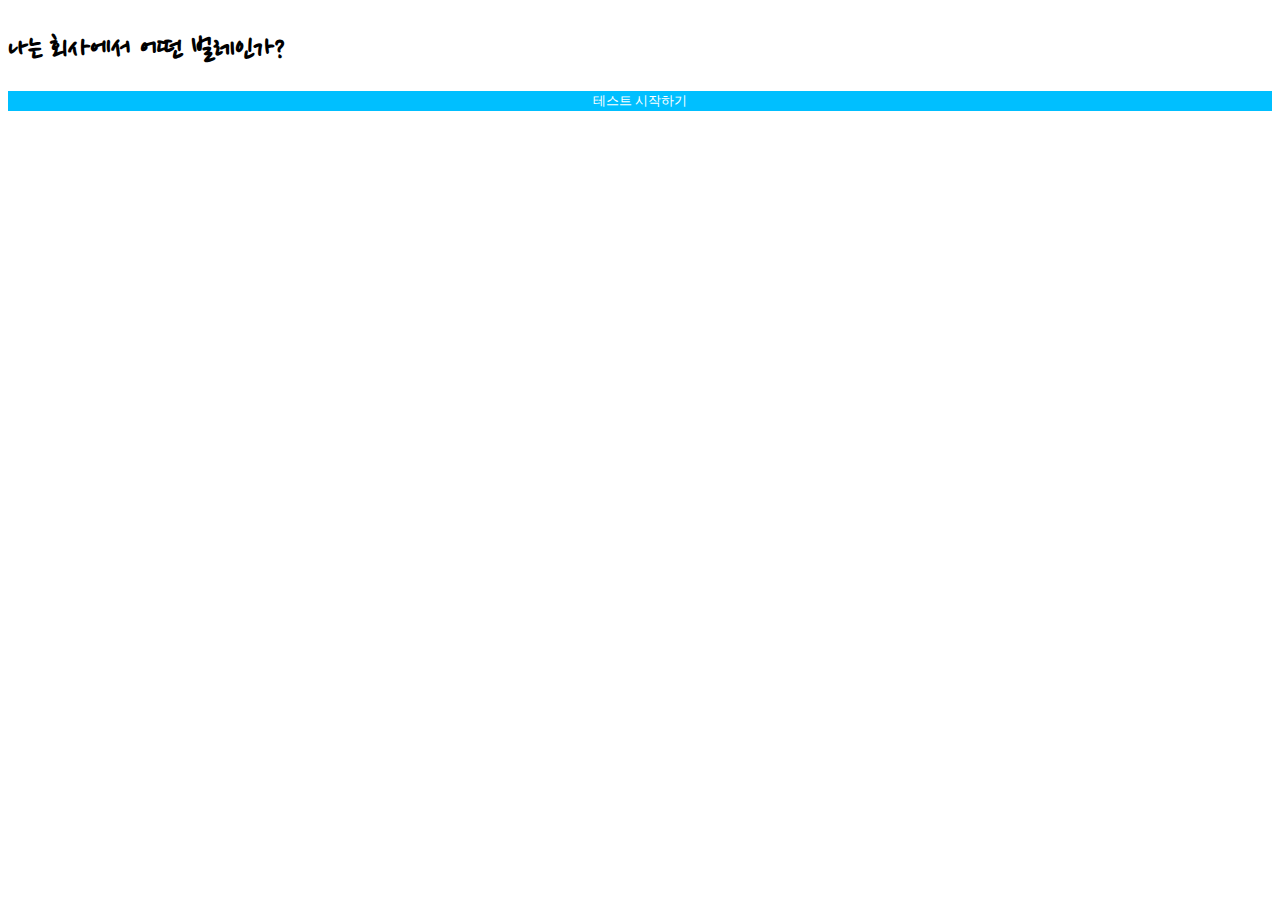
<file: index.html>
<!DOCTYPE html>
<html lang="ko">
  <head>
    <meta charset="UTF-8" />
    <meta name="viewport" content="width=device-width, initial-scale=1.0" />
    <title>직장인 성향 테스트</title>
    <meta
      name="description"
      content="나랑 꼭 닮은 직장인 성향을 MBTI 기반으로 추천해주는 사이트"
    />
    <meta property="og:type" content="website" />
    <meta property="og:title" content="직장인 벌레 유형 MBTI 테스트" />
    <meta property="og:description" content="나는 회사에서 어떤 벌레일까?" />
    <meta
      property="og:image"
      content="https://minggmbti.netlify.app/ESFJ.png"
    />
    <meta property="og:url" content="https://minggmbti.netlify.app/" />
    <link
      rel="stylesheet"
      href="https://cdn.jsdelivr.net/npm/bootstrap@4.5.3/dist/css/bootstrap.min.css"
      integrity="sha384-TX8t27EcRE3e/ihU7zmQxVncDAy5uIKz4rEkgIXeMed4M0jlfIDPvg6uqKI2xXr2"
      crossorigin="anonymous"
    />
    <link rel="stylesheet" href="style.css" />
    <!-- 폰트 추가 -->
    <link rel="preconnect" href="https://fonts.gstatic.com" />
    <link
      href="https://fonts.googleapis.com/css2?family=Nanum+Pen+Script&display=swap"
      rel="stylesheet"
    />
  </head>
  <body class="container">
    <article class="start">
      <h1 class="mt-5 text-center">나는 회사에서 어떤 벌레인가?</h1>
      <button
        type="button"
        style="background-color: #00bfff; color: white; border: #00bfff"
        class="btn btn-primary mt-5"
        onclick="start();"
      >
        테스트 시작하기
      </button>
    </article>
    <article class="question">
      <div class="progress mt-5">
        <div
          class="progress-bar"
          role="progressbar"
          style="background-color: black"
        ></div>
      </div>

      <h2 id="title" class="questionMain">문제</h2>

      <input id="type" type="hidden" value="EI" />

      <button id="up" type="button" class="arrow_box mt-5" style="float: right">
        Primary
      </button>
      <button
        id="down"
        type="button"
        class="arrow_downbox mt-5"
        style="float: left"
      >
        Primary
      </button>
    </article>
    <article class="result">
      <h3 id="subTitle" class="subtitle">설명</h3>
      <img id="img" class="rounded-circle mt-5" src="test.jpg" alt="item" />
      <!-- <h2 id="item" class="text-center mt-5">캐릭터 이름</h2> -->
      <h4 class="resulttitle">업무 성향</h4>
      <h5 class="resultcontent" id="workexplain" name="업무 성향"></h5>
      <h6 class="resulttitle">성격 혹은 대인관계</h6>
      <h7 class="resultcontent" id="perexplain" name="성격 혹은 대인관계"> </h7>

      <!-- <button
        style="margin-bottom: 40px"
        class="btn btn-primary mt-5"
        onclick="reset();"
      >
        다시 테스트 하기!
      </button> -->

      <div class="back">
        <div class="button_base b03_skewed_slide_in">
          <div>다시 테스트 하기!</div>
          <div></div>
          <div onclick="reset();">다시 테스트 하기!</div>
        </div>
      </div>

      <!-- Go to www.addthis.com/dashboard to customize your tools -->
      <div class="share addthis_inline_share_toolbox"></div>
    </article>
    <article class="kakao_ad mt-5">
      <ins
        class="kakao_ad_area"
        style="display: none"
        data-ad-unit="DAN-PwXjskx5WFbEMAMI"
        data-ad-width="320"
        data-ad-height="100"
      ></ins>
    </article>
    <script
      type="text/javascript"
      src="//t1.daumcdn.net/kas/static/ba.min.js"
      async
    ></script>
    <input type="hidden" id="EI" value="0" />
    <input type="hidden" id="SN" value="0" />
    <input type="hidden" id="TF" value="0" />
    <input type="hidden" id="JP" value="0" />
    <script
      src="https://code.jquery.com/jquery-3.5.1.slim.min.js"
      integrity="sha384-DfXdz2htPH0lsSSs5nCTpuj/zy4C+OGpamoFVy38MVBnE+IbbVYUew+OrCXaRkfj"
      crossorigin="anonymous"
    ></script>
    <script
      src="https://cdn.jsdelivr.net/npm/bootstrap@4.5.3/dist/js/bootstrap.bundle.min.js"
      integrity="sha384-ho+j7jyWK8fNQe+A12Hb8AhRq26LrZ/JpcUGGOn+Y7RsweNrtN/tE3MoK7ZeZDyx"
      crossorigin="anonymous"
    ></script>
    <script>
      var num = 1;
      var q = {
        1: {
          title: "점심시간, 나는 회사 입사한 지 3개월 된 신입이다.",
          type: "EI",
          up: "'점심 같이 드실래요?' 돌아다니며 팀원들한테 물어본다.",
          down: "'점심 같이 먹으려나..?' 혼자 생각한다.",
        },
        2: {
          title: "새로운 업무를 맡게 되었을 때 어떻게 행동하는가?",
          type: "SN",
          up: "남들이 했던 히스토리를 찾아보거나 이전 담당자 혹은 선배한테 물어본다.",
          down: "'어? 이렇게 하면 될 것 같은데?' 내가 생각한 방법대로 한다.",
        },
        3: {
          title: "회사에서 나는 ",
          type: "TF",
          up: "나에게 너무 많은 업무가 주어져 매일 야근을 한다. 이러한 나의 노력을 남들이 알아줬으면 한다.",
          down: "하는 일이 너무 없다. 매일 칼퇴 한다. 조금 눈치가 보이지만 월급루팡 최고다. ",
        },
        4: {
          title:
            "어제 오후 10시까지 야근하고 다음 날, 오전 업무를 하려고 한다. 어떤 일인가? ",
          type: "JP",
          up: "미리 하고 있는 개발 혹은 프로젝트",
          down: "어제 마무리하던 급한 이슈들",
        },
        5: {
          title: "퇴근하고 집으로 가는 길, 버스정류장에 팀 사람이 보인다. ",
          type: "EI",
          up: "'수연 씨~ 퇴근하시나 보네요' 먼저 아는 척 한다.",
          down: "퇴근해서까지 팀 사람 마주치고 싶지 않다. 인사하지 않는다.",
        },
        6: {
          title:
            "출퇴근 시간을 9 to 6 에서 12 to 9로 바꾸어 한 달간 시행한다고 한다.",
          type: "SN",
          up: "지금 출퇴근 시간이 좋다. 바꾸는 것 반대한다.",
          down: "뭐가 더 좋을지 모르니 바꾸는 것 찬성한다.",
        },
        7: {
          title: "경쟁사 회사가 대박이 났다. 내가 가장 먼저 든 생각은?",
          type: "TF",
          up: "오늘 밤 경쟁사 회사가 출시한 제품을 분석하고 대박 난 원인에 대해 파악해야지",
          down: "나도 저 회사로 이직하고 싶다.",
        },
        8: {
          title: "퇴사를 해야겠다고 마음먹었다. 당신의 행동은?",
          type: "JP",
          up: "모든 계획을 철저히 짜고 퇴사한다.",
          down: "우선 퇴사하고 철저하게 계획한다.",
        },
        9: {
          title:
            "팀이나 본부가 개편되면서 새로운 팀에 가게 되었다. 가장 먼저 하는 나의 행동은?",
          type: "EI",
          up: "일단 새로운 팀 사람들을 살펴보며 인사한다. ",
          down: "새로운 팀에서 적응하기 위한 매뉴얼이나 공식 문서를 찾는다.",
        },
        10: {
          title:
            "팀원과 회의하던 도중 내가 알고 있는 것과 다르게 설명한다. 당신이 드는 생각은?",
          type: "SN",
          up: "이해가 안 가는데 뭐 맞는 말일 테니 일단 듣자.",
          down: "엥? 저게 저거라고? 왜 저거인 거지? 난 이해가 안가. 내 생각은 저게 전혀 아닌데? 물어볼까",
        },
        11: {
          title: "같이 일하고 싶지 않은 사람은?",
          type: "TF",
          up: "이해력과 능력은 뛰어나지만 예의가 없고 부정적인 사람",
          down: "예의가 바르고 긍정적이지만 능력이 부족하여 일을 못하는 사람",
        },
        12: {
          title:
            "새로운 프로젝트 맡게 되었고 기한은 한달이 주어졌다. 당신이 드는 생각은?",
          type: "JP",
          up: "한 달 동안 무슨 일이 있을지 모르니 미리미리 한다.",
          down: "한 달이나 남았으니 여유를 가지고 쉬엄쉬엄한다.",
        },
      };
      //결과
      var result = {
        ISTJ: {
          item: "청렴결백 논리주의자(ISTJ)",
          subTitle: "적을 쫓아내는 무당벌레",
          workexplain:
            "매사에 꼼꼼하게 업무를 임하고 책임감이 강하다. 함께 일할 때 신뢰할 수 있는 사람으로서 계획한 것은 반드시 지키려는 원칙 주의자! 논리적이고 객관적이며 일처리를 할 때 냉철하고 신중하다. 다만 새로운 변화를 선호하진 않는다.",
          perexplain:
            "비교적 조용하고 내성적인 타입이다. 허나 자기 마음에 들어 하는 사람은 챙기고 끝까지 의리를 지키는 타입! 다만 내향적이기 때문에 다른 사람의 감정을 이해하는 능력이 조금 부족해서 남이 보내는 신호를 포착하는데 조금 어려움을 겪을 수 있다.",
          goodRel: "ESFP",
          badRel: "ENFJ",
          img: "ISTJ.png",
        },
        ISFJ: {
          item: "용감한 수호자(ISFJ)",
          subTitle: "눈치 빠른 나비",
          workexplain:
            "책임감과 인내력이 매우 강하다. 꼼꼼하고 계획적이게 일을 처리한다. 이러한 성격으로 완벽한 결과물을 내지 못하면 스트레스를 받는 완벽 주의자! 눈치가 빠르기 때문에 팀의 분위기와 성향을 빠르게 파악한다. 남한테 부탁하거나 신세 지는 것을 어려워하기 때문에 내 일은 내가 알아서 해낸다. 남들이 보기엔 거절을 잘 못하는 것으로 보여 많은 업무를 떠맡는 것 같지만 현실은 철저한 계산을 통해 내 이득을 챙긴다.",
          perexplain:
            "공감 능력이 뛰어나 힘들어하는 동료의 이야기를 잘 들어주지만 정작 내 얘기는 하지 않는다. 싸움, 정치질 딱 질색! 그런 상황을 보는 것 자체로도 스트레스를 받는다. 즉흥적인 일, 계획에 없던 일을 좋아하지 않기 때문에 갑작스러운 업무를 맡는 것을 싫어한다. 가장 싫어하는 것은 거짓말, 자만, 허세 그리고 시간, 감정 등 쓸모없는 낭비를 싫어한다. 조금 걱정이 많은 편이다.",
          goodRel: "INFP",
          badRel: "ESFP",
          img: "ISFJ.png",
        },
        INFJ: {
          item: "선의의 옹호자(INFJ)",
          subTitle: "아이디어 뱅크 꿀벌",
          workexplain:
            "뛰어난 통찰력과 직관력을 바탕으로 함께 일하는 동료에게 선한 영향력을 끼친다. 아이디어 뱅크이기 때문에 기획하는 일에 자신 있어 한다. 지능이 높고 남들과 다른 기발하면서도 합리적인 발상을 자주 한다. 또한, 눈치가 빠른 편에 속하기 때문에 사회생활에서 한 거짓말, 가식을 간파하지만 그러려니 한다.",
          perexplain:
            "계획적인 것을 좋아하지만, 즉흥적인 것을 싫어하지도 않는다. 어려움에 겪은 사람을 도와주는 것을 좋아한다. 분쟁을 싫어하기 때문에 다른 사람을 욕하기보단 칭찬하는 것을 좋아한다. 남에게는 관대하지만, 본인에게는 매우 엄격하다. 평소 인내심이 많으므로 참고 참았다가 화를 표출한다.",
          goodRel: "ENTP",
          badRel: "ESTJ",
          img: "INFJ.png",
        },
        INTJ: {
          item: "용의주도한 전략가(INTJ)",
          subTitle: "포식자 거미",
          workexplain:
            "논리적이며 창의적으로 탐구하는 것을 좋아하기 때문에 어떤 일이든 잘하는 사람이다. 문제 해결에 대한 욕구가 강하고 새로운 프로젝트를 진행하는 데 열정적이다. 무언가에 지나치게 파고드는 완벽주의 성향이 있으므로 일을 시작할 때 완벽하게 설계를 한다. 목표를 달성하기 위해 집중하기 때문에 한 가지 업무에 몰두하면 온종일 그 업무에 대해 고민하고 실현화될 때까지 전념한다. 업무 성향이 지적이기 때문에 헌신적으로 일한다.",
          perexplain:
            "지식에 대한 욕심이 많으므로 평소 날카로운 지적 행위 혹은 지식 축적활동으로 자존감을 얻는다. 내성적이고 진지한 편이다. 자기에 대한 확신이 강하기 때문에 관심 있는 분야를 깊게 통달할 수 있다는 자신감을 가지고 있고 이를 해낸다. 어떠한 결정을 할 때 신중한 편이며 결론을 내릴 땐 느낌과 직감이 아닌 분석과 타당한 논리를 바탕으로 결정한다. 감수성이 대체로 낮은 편 임으로 상대방이 감성적인 문제를 상의하러 오는 상황에는 어떻게 대해야 할지 몰라 당황해하는 경우가 있다.",
          goodRel: "ENFP",
          badRel: "ISFJ",
          img: "INTJ.png",
        },
        ISTP: {
          item: "만능 재주꾼(ISTP)",
          subTitle: "만능 재주꾼 지렁이",
          workexplain:
            "상황을 파악하는 능력이 뛰어나다. 말 수가 적은 편이며 필요 이상으로 자신을 발휘하지 않기 때문에 불필요한 업무를 도맡아 하지 않는 편이다. 일에 큰 에너지를 쏟지 않는 유형이고 오히려 일을 귀찮아한다. 즉 노력은 절약하고 일의 능률은 높이는 편. 대부분 손재주가 뛰어나기 때문에 정밀을 필요로 하는 일을 남들보다 잘 해내는 편이다.",
          perexplain:
            "상황 적응력이 뛰어나며 상대방 기분에 장단 맞추어 주는 것을 싫어한다. 마음이 없는 소리는 하지 않는 편. 생각은 적극적인데 행동은 소극적으로 하는 편이다. 관심 분야가 아니면 일 뿐만 아니라 쳐다보지도 않는다. 즉 하고 싶은 것만 하고 하기 싫은 것은 죽어도 안 하는 편이다. 객관적인 원리를 좋아하기 때문에 수학, 과학 과목을 좋아하고 손재주가 좋다 보니 퍼즐 맞추기를 잘한다.",
          goodRel: "ESTJ",
          badRel: "INFP",
          img: "ISTP.png",
        },
        ISFP: {
          item: "호기심 많은 예술가(ISFP)",
          subTitle: "인기쟁이 에벌레",
          workexplain:
            "다정하고 온화한 성격이라 평소 회사 동료들의 고민상담을 많이 들어준다. 이러한 좋은 성격으로 인해 남의 부탁을 거절하기 힘들어 남의 일을 맡게 되는 예도 있다. 회사 분위기가 경쟁하는 분위기보다는 편안한 분위기에서 더 좋은 성과를 발휘한다. 시간이 지날수록 조직에서 인정받는 스타일이며 추진력이 조금 부족한 편이다. ",
          perexplain:
            "많이 참는 성격으로 남에게 하고 싶은 말을 속으로 삭이는 편이다. 현재의 삶에 만족하고 즐기는 편이며 남을 잘 믿는다. 허나 나를 배신한 상대방과는 가차 없이 관계를 끊는다. 인간관계에 스트레스를 받기도 한다. 타인과 의견을 충돌하는 상황을 싫어하기 때문에 갈등을 되도록 피하려 한다. ",
          goodRel: "ENFJ",
          badRel: "ENFJ",
          img: "ISFP.png",
        },
        INFP: {
          item: "열정적인 중개자(INFP)",
          subTitle: "열정적인 모기",
          workexplain:
            "즉흥적이고 감정적인 부분이 강해서 편해 보일 수도 있지만 사실 집중력이 강하고 일 할 때 독고다이를 많이 한다. 회사 내 사람들에게 상처를 쉽게 받는 편이며 상사한테 아부할 줄 모른다. 회사 내에서 부당한 일을 당해 속 상하고 예민하더라도 겉으로는 친절하고 둥글둥글하기 때문에 아무도 그들의 속마음을 모른다. 다른 사람들로 인해 내 일이 방해될 경우 거부감을 표출하거나 혹은 참다 직장을 떠나버린다. ",
          perexplain:
            "개인주의기 때문에 각자만의 길을 가는 것을 좋아하고, 스스로 하는 것을 좋아하는 편이다. 이해심이 많고 적응이 빠르므로 어떤 환경이든 금방 스며든다. 타인의 감정 변화를 빠르게 눈치채고 좋아하는 사람을 기쁘게 하는 것에 즐거움을 느낀다. 허나 인간관계에서 타인에게 직접 영향을 끼치는 것을 좋아하지 않는다. 강자냐 약자냐 하면 주로 사회적 약자의 편에 스는 편이다. 이들의 모습을 보고 안타까워한다. ",
          goodRel: "ENTJ",
          badRel: "ISFP",
          img: "INFP.png",
        },
        INTP: {
          item: "논리적인 사색가(INTP)",
          subTitle: "집중하는 사슴벌레",
          workexplain:
            "회의 시간에 무뚝뚝한 편이지만 관심 있는 분야에는 누구보다 적극적으로 참여한다. 이해가 빠르고 지적 호기심이 많은 편이라 회사에서 뛰어난 역량을 발휘한다. 논리를 바탕으로 분석하고 어려운 일을 좋아한다. 쉽고 간단한 것은 싫어한다. 곰곰이 고민한 이후 결정을 내리기 때문에 이러한 침묵을 할 말이 없다는 뜻으로 받아들이는 동료도 가끔 있다. ",
          perexplain:
            "침착하고 인내심이 강한 사람이다. 가끔 혼자만의 시간을 통해 자신에게 집중할 시간이 필요하다. 타인의 말이나 행동을 보고 사회성을 배운다. 상황에 따라 어떻게 행동할지 배우고 연기하기 때문에 사회성이 부족하더라도 남들에겐 사회성 있게 비친다. 논리를 중요시하기 때문에 이유가 분명하지 않은 부분에 대한 강요를 불편해한다. ",
          goodRel: "ESFJ",
          badRel: "INTJ",
          img: "INTP.png",
        },
        ESTP: {
          item: "모험을 즐기는 사업가(ESTP)",
          subTitle: "강심장 메뚜기",
          workexplain:
            "현실 감각이 뛰어나기 때문에 회사 내 이슈 발생 시 문제 해결을 빠르게 모색한다. 기본적인 유머감각을 가지고 있으므로 회사 내 누구와도 쉽게 잘 어울린다. 긴 설명을 싫어하는 편이며 순발력이 뛰어나기 때문에 갑작스러운 질문에도 대처를 잘한다. 다른 부서 사람들을 쉽게 기억하고 금방 친해진다.",
          perexplain:
            "생각에서 행동까지 실행해 옮기는 것이 매우 빠르므로 반대로 고민 끝에 결정하는 사람들을 조금 답답하다고 생각한다. 관심받는 것을 좋아하고 무대의 중심에 스는 걸 좋아한다. 학교 다닐 때 별명이 말썽꾸렁이라 불렸으며 촉이 매우 좋은 편이다. 이론 공부할 시간에 직접 뛰어들어 체험을 통해 경험하는 것을 더 좋아한다.",
          goodRel: "ISFJ",
          badRel: "ENFJ",
          img: "ESTP.jpg",
        },
        ESFP: {
          item: "자유로운 영혼의 연예인(ESFP)",
          subTitle: "인싸 반딧불이",
          workexplain:
            "흔히 말하는 성격이 좋다는 사람이기 때문에 회사 내 친한 동료가 많고 어떤 환경에서든 쉽게 적응한다. 회사 사람들이나 일어난 일에 관심이 많고 밝고 재미있는 분위기를 조성하는 분위기 메이커이다. 어려운 일이나 골치 아픈 업무는 너무 깊이 생각하지 말자는 주의이다.",
          perexplain:
            "평소에 크게 걱정하지 않고 살아가기 때문에 낙천적이다. 친구들과 어울리기를 좋아하기 때문에 주위에 사람이 많다. 또 이들 주위에 사람이 많은 이유는 성격이 좋기 때문이다. 이러한 이들의 동글동글한 성격과 센스가 다른 사람들로부터 편안함을 느끼고 자연스레 끌어드리게 된다. 다만 가끔 이들의 가족은 걱정이 너무 없는 이들을 오히려 걱정하기도 한다.",
          goodRel: "ISTJ",
          badRel: "ISTJ",
          img: "ESFP.png",
        },
        ENFP: {
          item: "재기발랄한 활동가(ENFP)",
          subTitle: "호기심 많은 고추잠자리",
          workexplain:
            "열정적이기 때문에 문제를 빠르게 해내고 관심 있는 일은 무엇이든지 수행해낸다. 또한, 평소에 활기가 넘치고 창의적이기 때문에 새로운 업무를 맡아 일하는데 거부감이 크지 않다. 오히려 반복되는 일이 지루하다고 느낀다. 또한, 일만큼이나 주위 사람들에게도 관심을 가지기 때문에 회사 내 인간관계가 좋은 편이다.",
          perexplain:
            "새로운 시도나 도전을 좋아하는 편이고 계획하기보다는 그때그때 일을 처리한다. 감수성이 풍부하므로 쉽게 웃고 쉽게 운다. 이들은 사람을 기쁘게 해주는 능력이 타고났다. 이로 인해 주위에 사람들이 많이 따르고 좋게 생각한다. 인생은 즐겁게 살자 주의이며 하기 싫은 일을 시킬 때면 힘들어한다. ",
          goodRel: "INTJ",
          badRel: "ESTP",
          img: "ENFP.png",
        },
        ENTP: {
          item: "논쟁을 즐기는 변론가(ENTP)",
          subTitle: "잔머리 대마왕 바선생",
          workexplain:
            "창의력이 풍부하고 다재다능하다. 새로운 일을 시도하는데 거부감이 없고 남들을 이끄는 팀장을 주로 맡는다. 자기주장이 뚜렷하기 때문에 더 높은 윗선과 충돌을 가질 수도 있다. 토론을 좋아하고 즐기는 편이다. ",
          perexplain:
            "무엇을 하든 항상 평균 이상 하는 편이다. 두뇌 회전이 빠르고 직관력을 통해 이해가 매우 빠르다. 벼락치기를 선호하는 편이고 평소에 관심 있는 부분은 공부를 전혀 하지 않아도 좋은 결과를 얻는다. 같은 이야기를 여러 번 듣는 것을 극도로 싫어한다. 허나 관심 없는 분야라도 처음 듣는 얘기는 잘 듣는다. 자존감이 높고 자기에 대한 확신이 강하다. 자신의 아이디어로 남을 이끄는 것을 좋아하지만 지나친 간섭은 오히려 하지 않는다. ",
          goodRel: "INFJ",
          badRel: "ESTJ",
          img: "ENTP.png",
        },
        ESTJ: {
          item: "엄격한 관리자(ESTJ)",
          subTitle: "부지런한 개미",
          workexplain:
            "현실 감각이 뛰어나고 일을 조직하고 계획하는데 탁월한 능력이 있다. 주로 지도자 역할을 맡는 편이며 일의 목표나 방향을 정하고 지시하고 결정하는 것을 좋아한다. 지시만 하는 것이 아니라 스스로 빡세게 일하는 편이다. 게으르거나 본인이 해야 할 일을 미루는 사람들을 보면 답답함을 느낀다.",
          perexplain:
            "평소에 부지런하기 때문에 게으르거나, 일을 잘 못 하거나, 목표가 없는 사람들을 보면 답답함을 느낀다. 허나 시간이 지날수록 그들을 이해하고 받아드리려고 노력하는 편이다. 추진력이 매우 좋고 미래의 가능성보다 현재를 중요시하는 편이다. 업무에서 좋은 성과를 내는 편이며 이들이 가장 어려워하는 것은 타인의 감정에 공감해야 하는 상황이다. ",
          goodRel: "ISFP",
          badRel: "ENFJ",
          img: "ESTJ.png",
        },
        ESFJ: {
          item: "사교적인 외교관(ESFJ)",
          subTitle: "남들 도와주는 달팽이",
          workexplain:
            "동료애가 많고 친절하며 능동적으로 업무에 임한다. 다른 사람 업무를 잘 도와주고 이를 좋아한다. 정이 많으므로 일이 서툴거나 못하는 동료에게 심한 말을 하지 못하는 편이다. 상사에게 모욕을 들었을 경우 마음의 상처를 입는 경우도 있다.",
          perexplain:
            "공감능력과 적응력이 뛰어나기 때문에 술에 술 탄 듯, 물에 물 탄 듯 잘 살아간다. 어떻게 하면 상대방이 편할까 많이 고민한다. 미래보다는 현재에 집중하는 편이며 구체적이고 실용적인 세부 사항에 관심이 더 많은 편이다. 긴장감이 도는 업무 환경에서 스트레스를 받는 편이고 이는 주로 사람을 만나서 푸는 편이다.",
          goodRel: "INTP",
          badRel: "ENTP",
          img: "ESFJ.png",
        },
        ENFJ: {
          item: "정의로운 사회운동가(ENFJ)",
          subTitle: "평화주의자 번데기",
          workexplain:
            "적극적이고 책임감이 강한 성격으로 회의 때 다른 동료의 의견에 많은 관심을 가지고 동의한다. 미래의 가능성을 보고 계획을 짜는 편이다. 경쟁하거나 긴장감이 도는 업무환경을 좋아하지 않는 편이다. 성격이 급하므로 빠르게 결정을 내리는 편이다.",
          perexplain:
            "사람을 좋아하고 사람과의 관계를 따뜻하게 바라본다. 열정적이며 타고난 카리스마를 가지고 있다. 관심사가 다양하고 학습 속도가 빠르다. 타인에게 관심이 많은 만큼 타인의 관심을 의식하는 편이다. 이 세상은 내 중심으로 돌아간다고 생각하고 살기 좋은 환경을 만들기 위해 사람들을 설득하고 이끄는 데 자부심과 행복을 느낀다.",
          goodRel: "ISFP",
          badRel: "ISTP",
          img: "ENFJ.png",
        },
        ENTJ: {
          item: "대담한 통솔자(ENTJ)",
          subTitle: "남들 이끄는 콩벌레",
          workexplain:
            "회사 내에서 열정적이고 자기주장이 강하며 주로 지도자 위치에서 남들을 이끈다. 새로운 아이디어에 많은 관심을 가지며 사전 준비를 철저하게 하고 일을 처리하는 편이다. 주로 주도적으로 회의를 이끌어 나가는 편이다. 업무에 능숙하고 자기관리 능력이 뛰어나다. 동기들보다 가장 높은 지위거나 성공했을 확률이 높다.",
          perexplain:
            "활기찬 성격이며 성실한 편이다. 일하는 것을 좋아하고 어려운 도전을 거부하지 않기 때문에 사회에서 살아남기 가장 좋은 성격이다. 다만 꼰대들과 부딪히는 일이 있을 수 있다. 진취적이며 냉철한 판단으로 어려운 생황을 빠르게 해결한다. ",
          goodRel: "INFP",
          badRel: "ESFP",
          img: "ENTJ.png",
        },
      };
      function start() {
        $(".start").hide();
        $(".question").show();
        next();
      }

      function reset() {
        num = 1;
        $("#EI").val("");
        $("#SN").val("");
        $("#TF").val("");
        $("#JP").val("");

        $(".progress-bar").attr(
          "style",
          "width: calc(100 / 12 * " + num + "%)"
        );
        $(".question").show();
        $(".result").hide();
        $("#img").hide();
        $("#subTitle").hide();
        $("#workexplain").hide();
        $("#perexplain").hide();
        $("#title").html(q[num]["title"]);
        next();
      }

      //위의 버튼 클릭 시 점수 계산
      $("#up").click(function () {
        var type = $("#type").val();
        var preValue = $("#" + type).val();
        $("#" + type).val(parseInt(preValue) + 1);
        next();
      });
      $("#down").click(function () {
        next();
      });

      //버튼 클릭 시 발생하는 이벤트
      function next() {
        if (num == 13) {
          $(".question").hide();
          $(".result").show();
          $("#img").show();
          $("#subTitle").show();
          $("#workexplain").show();
          $("#perexplain").show();
          var mbti = "";
          $("#EI").val() < 2 ? (mbti += "I") : (mbti += "E");
          $("#SN").val() < 2 ? (mbti += "N") : (mbti += "S");
          $("#TF").val() < 2 ? (mbti += "F") : (mbti += "T");
          $("#JP").val() < 2 ? (mbti += "P") : (mbti += "J");
          console.log(mbti);
          $("#img").attr("src", result[mbti]["img"]);
          // $("#item").html(result[mbti]["item"]);
          $("#subTitle").html(result[mbti]["subTitle"]);
          $("#workexplain").html(result[mbti]["workexplain"]);
          $("#perexplain").html(result[mbti]["perexplain"]);
        } else {
          $(".progress-bar").attr(
            "style",
            "width: calc(100 / 12 * " + num + "%)"
          );
          $("#title").html(q[num]["title"]);
          $("#type").val(q[num]["type"]);
          $("#up").html(q[num]["up"]);
          $("#down").html(q[num]["down"]);
          num++;
        }
      }
    </script>
    <!-- Go to www.addthis.com/dashboard to customize your tools -->
    <script
      type="text/javascript"
      src="//s7.addthis.com/js/300/addthis_widget.js#pubid=ra-6084dd1e2440463a"
    ></script>
  </body>
</html>
</file>
<file: style.css>
article {
  display: flex;
  flex-direction: column;
}

.start {
  font-family: "Nanum Pen Script", cursive;
}
.progress-bar {
  background-color: black;
}
.btn {
  background-color: #808080;
  border-color: #808080;
}
.question {
  display: none;
}
.questionMain {
  font-family: "Nanum Pen Script", cursive;
  font-size: 30px;
  margin-top: 20px;
  text-align: center;
}
.result {
  display: none;
}

.subtitle {
  font-family: "Nanum Pen Script", cursive;
  font-weight: bolder;
  text-align: center;
  font-size: 50px;
  margin-bottom: 50px;
}
.resulttitle {
  font-family: "Nanum Pen Script", cursive;
  font-weight: bolder;
  font-size: 30px;
  margin-bottom: 50px;
}
.resultcontent {
  font-family: "Nanum Pen Script", cursive;
  font-size: 30px;
  margin-bottom: 100px;
}

#img {
  width: 300px;
  height: 300px;
  margin: 0 auto;
}

.share {
  margin: 0 auto;
}

.questionMain:before {
  color: black;
  content: '"';
  font-size: 30px;
}
.questionMain:after {
  color: black;
  content: '"';
  font-size: 30px;
}

.arrow_box,
.arrow_downbox {
  position: relative;
  background: #ffffff;
  border: 2px solid #0c0e0f;
  border-radius: 20px 20px 20px 20px;
}
.arrow_box:after,
.arrow_box:before {
  top: 100%;
  left: 90%;
  border: solid transparent;
  content: "";
  height: 0;
  width: 0;
  position: absolute;
  pointer-events: none;
}

.arrow_box:after {
  border-color: rgba(255, 255, 255, 0);
  border-top-color: #ffffff;
  border-width: 10px;
  margin-left: -10px;
}
.arrow_box:before {
  border-color: rgba(12, 14, 15, 0);
  border-top-color: #0c0e0f;
  border-width: 13px;
  margin-left: -13px;
}

.arrow_downbox {
  position: relative;
  background: #ffffff;
  border: 2px solid #0c0e0f;
  border-radius: 20px 20px 20px 20px;
}
.arrow_downbox:after,
.arrow_downbox:before {
  top: 100%;
  left: 10%;
  border: solid transparent;
  content: "";
  height: 0;
  width: 0;
  position: absolute;
  pointer-events: none;
}

.arrow_downbox:after {
  border-color: rgba(255, 255, 255, 0);
  border-top-color: #ffffff;
  border-width: 10px;
  margin-left: -10px;
}
.arrow_downbox:before {
  border-color: rgba(12, 14, 15, 0);
  border-top-color: #0c0e0f;
  border-width: 13px;
  margin-left: -13px;
}

/* 버튼 이쁘게  */
@import url("https://fonts.googleapis.com/css?family=Roboto+Condensed");
.back {
  height: 200px;
  float: left;
  border: 10px;
  border-color: #ffffff;
  border-style: solid;
  box-sizing: border-box;
  -webkit-box-sizing: border-box;
  -moz-box-sizing: border-box;
  padding: 0px 5px 5px 5px;
  font-family: "Nanum Pen Script", cursive;
}

.back:before {
  position: absolute;
  padding: 10px;
}

@media screen and (max-width: 1260px) {
  .back {
    width: 50%;
  }
}

@media screen and (max-width: 840px) {
  .back {
    width: 100%;
  }
}

.button_base {
  margin: 0;
  border: 0;
  font-size: 18px;
  position: relative;
  top: 50%;
  left: 50%;
  margin-top: -25px;
  margin-left: -100px;
  width: 200px;
  height: 50px;
  text-align: center;
  box-sizing: border-box;
  -webkit-box-sizing: border-box;
  -moz-box-sizing: border-box;
  -webkit-user-select: none;
  cursor: default;
}

.button_base:hover {
  cursor: pointer;
}

.b03_skewed_slide_in {
  border-radius: 10px;
  overflow: hidden;
  border: #000000 solid 1px;
}

.b03_skewed_slide_in div {
  position: absolute;
  text-align: center;
  width: 100%;
  height: 50px;
  box-sizing: border-box;
  -webkit-box-sizing: border-box;
  -moz-box-sizing: border-box;
  padding: 10px;
}

.b03_skewed_slide_in div:nth-child(1) {
  color: #000000;
  background-color: #ffffff;
}

.b03_skewed_slide_in div:nth-child(2) {
  background-color: #00bfff;
  width: 230px;
  transition: all 0.2s ease;
  -webkit-transition: all 0.2s ease;
  -moz-transition: all 0.2s ease;
  transform: translate(-250px, 0px) skewX(-30deg);
  -webkit-transform: translate(-250px, 0px) skewX(-30deg);
  -moz-transform: translate(-250px, 0px) skewX(-30deg);
}

.b03_skewed_slide_in div:nth-child(3) {
  color: #ffffff;
  left: -200px;
  transition: left 0.2s ease;
  -webkit-transition: left 0.2s ease;
  -moz-transition: left 0.2s ease;
}

.b03_skewed_slide_in:hover div:nth-child(2) {
  transition: all 0.5s ease;
  -webkit-transition: all 0.5s ease;
  -moz-transition: all 0.5s ease;
  transform: translate(-15px, 0px) skewX(-30deg);
  -webkit-transform: translate(-15px, 0px) skewX(-30deg);
  -moz-transform: translate(-15px, 0px) skewX(-30deg);
}

.b03_skewed_slide_in:hover div:nth-child(3) {
  left: 0px;
  transition: left 0.30000000000000004s ease;
  -webkit-transition: left 0.30000000000000004s ease;
  -moz-transition: left 0.30000000000000004s ease;
}
</file>
